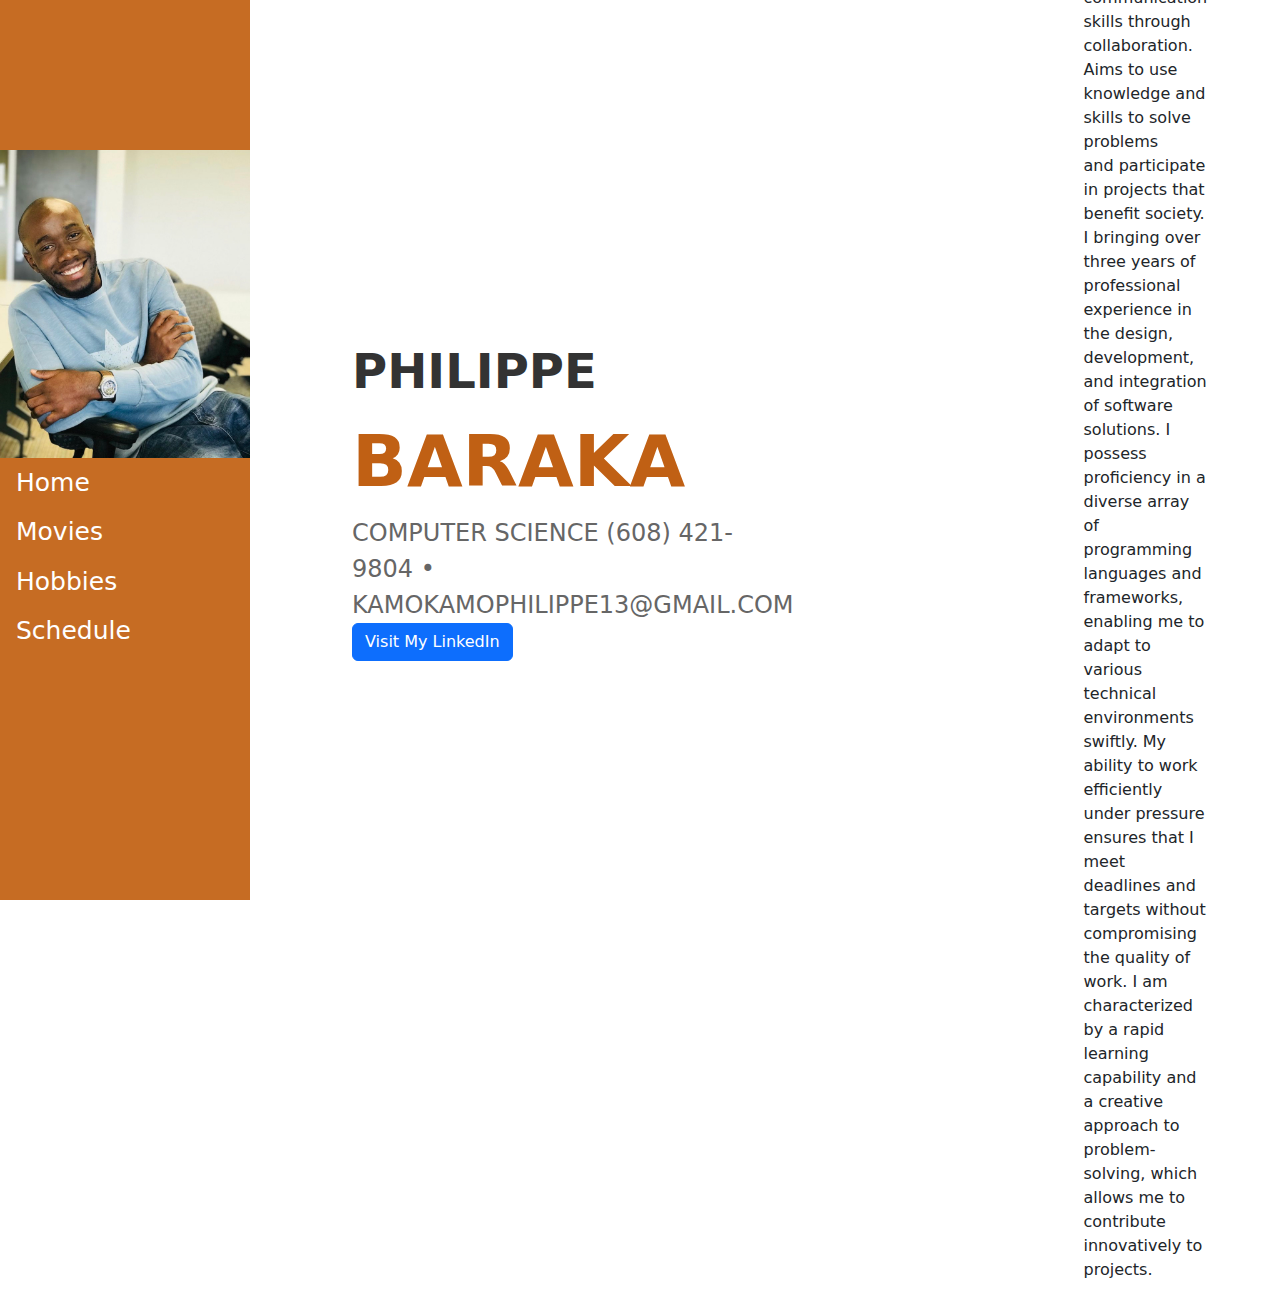
<file: index.html>
<!DOCTYPE html>
<html>

<head>
    <title class="title">Website</title>
    <link rel="stylesheet" href="HomePage.css">
    <link rel="stylesheet" href="https://cdn.jsdelivr.net/npm/bootstrap@5.3.2/dist/css/bootstrap.min.css">
    <link href="movies.html">
    <link href="Skills.html">
    <link href="schedule.html">

</head>

<body>
    <div class="sidebar">
        <img src="148EC376-3470-4408-90C6-62887D202488_1_105_c.jpeg" alt="Philippe Baraka" class="img-fluid">
        <!-- Your navigation links here -->
        <a class="nav-link active" href="index.html">Home</a>
        <a class="nav-link" href="movies.html">Movies</a>
        <a class="nav-link" href="hobbies.html">Hobbies</a>
        <a class="nav-link" href="schedule.html">Schedule</a>
    </div>



    <!-- About Section -->
    <section id="about" class="container mt-5" class="section">
        <div class="title-area">
            <div class="title-name">PHILIPPE</div>
            <div class="title-surname">BARAKA</div>
            <div class="title-details">
                COMPUTER SCIENCE (608) 421-9804 • KAMOKAMOPHILIPPE13@GMAIL.COM
            </div>
            <a href="https://www.linkedin.com/in/philippe-baraka/" class="btn btn-primary" target="_blank" rel="noopener noreferrer">Visit My LinkedIn</a>

        </div>
       
        <div class="main-content">
            <p>A DR Congo native passionate about technology and a Full Stack Developer with<br>
                an enthusiastic disposition to learn and develop communication skills through collaboration.<br>
                Aims to use knowledge and skills to solve problems<br>
                and participate in projects that benefit society.
                I bringing over three years of professional experience in the design,
                development, and integration of software solutions. I possess proficiency
                in a diverse array of programming languages and frameworks, enabling
                me to adapt to various technical environments swiftly. My ability to work
                efficiently under pressure ensures that I meet deadlines and targets
                without compromising the quality of work. I am characterized by a rapid
                learning capability and a creative approach to problem-solving, which
                allows me to contribute innovatively to projects.</p>

        </div>

        <script src="https://code.jquery.com/jquery-3.5.1.slim.min.js"></script>
        <script src="https://cdn.jsdelivr.net/npm/@popperjs/core@2.9.9/dist/umd/popper.min.js"></script>
        <script src="https://stackpath.bootstrapcdn.com/bootstrap/4.5.2/js/bootstrap.min.js"></script>
</body>

</html>
</file>
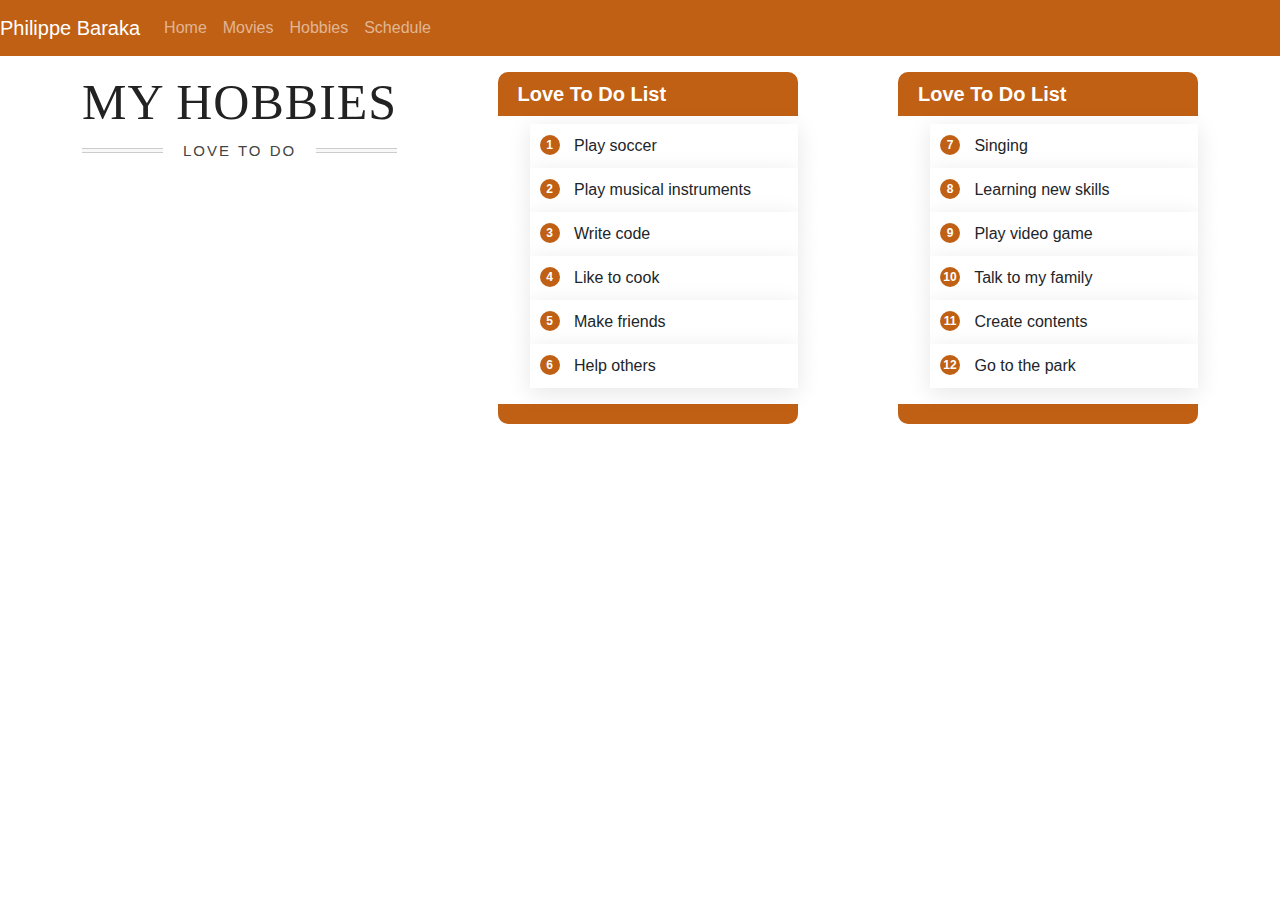
<file: hobbies.html>
<!DOCTYPE html>
<html>

<head>
   <title>Hobbies</title>
   <link rel="stylesheet" href="https://cdn.jsdelivr.net/npm/bootstrap@5.3.2/dist/css/bootstrap.min.css">
   <link rel="stylesheet" href="index.css">
</head>

<body>
   <nav class="navbar navbar-expand-lg navbar-dark bg-primary">
      <a class="navbar-brand" href="#">Philippe Baraka</a>
      <button class="navbar-toggler" type="button" data-toggle="collapse" data-target="#navbarNav"
          aria-controls="navbarNav" aria-expanded="false" aria-label="Toggle navigation">
          <span class="navbar-toggler-icon"></span>
      </button>
      <div class="collapse navbar-collapse" id="navbarNav">
          <ul class="navbar-nav">
              <li class="nav-item active">
                  <a class="nav-link" href="index.html">Home</a>
              </li>
              <li class="nav-item">
                  <a class="nav-link" href="movies.html">Movies</a>
              </li>
              <li class="nav-item">
                  <a class="nav-link" href="hobbies.html">Hobbies</a>
              </li>
              <li class="nav-item">
                  <a class="nav-link" href="schedule.html">Schedule</a>
              </li>
          </ul>
      </div>
  </nav>

  <div class="container mt-3 d-flex flex-wrap justify-content-between">
      <div class="nine">
        <h1>My Hobbies
            <span>Love to do</span>
        </h1>
      </div>
      <div class="box">
        <h2>Love To Do List</h2>
        <ul>
          <li><span>1</span> Play soccer</li>
          <li><span>2</span> Play musical instruments</li>
          <li><span>3</span> Write code</li>
          <li><span>4</span> Like to cook</li>
          <li><span>5</span> Make friends</li>
          <li><span>6</span> Help others</li>
        </ul>
      </div>
      
      <div class="box">
        <h2>Love To Do List</h2>
        <ul>
          <li><span>7</span> Singing</li>
          <li><span>8</span> Learning new skills</li>
          <li><span>9</span> Play video game</li>
          <li><span>10</span> Talk to my family</li>
          <li><span>11</span> Create contents</li>
          <li><span>12</span> Go to the park</li>
        </ul>
      </div>
  </div>
  <script src="https://code.jquery.com/jquery-3.5.1.slim.min.js"></script>
  <script src="https://cdn.jsdelivr.net/npm/@popperjs/core@2.9.9/dist/umd/popper.min.js"></script>
  <script src="https://stackpath.bootstrapcdn.com/bootstrap/4.5.2/js/bootstrap.min.js"></script>
</body>
</html>
</file>
<file: index.css>
.nine h1 {
    text-align:center; font-size:50px; text-transform:uppercase; color:#222; letter-spacing:1px;
    font-family:"Playfair Display", serif; font-weight:400;
  }
  .nine h1 span {
    margin-top: 5px;
      font-size:15px; color:#444; word-spacing:1px; font-weight:normal; letter-spacing:2px;
      text-transform: uppercase; font-family:"Raleway", sans-serif; font-weight:500;
  
      display: grid;
      grid-template-columns: 1fr max-content 1fr;
      grid-template-rows: 27px 0;
      grid-gap: 20px;
      align-items: center;
  }
  
  .nine h1 span:after,.nine h1 span:before {
      content: " ";
      display: block;
      border-bottom: 1px solid #ccc;
      border-top: 1px solid #ccc;
      height: 5px;
    background-color:#f8f8f8;
  }
  * {
    margin: 0;
    padding: 0;
    box-sizing: border-box;
    font-family: sans-serif;
  }
 
  .box {
    width: 300px;
    border-bottom: 20px solid #c06014;
    border-bottom-left-radius: 10px;
    border-bottom-right-radius: 10px;
    margin-bottom: 1rem;
  }
  .box h2 {
    color: #fff;
    background: #c06014;
    padding: 10px 20px;
    font-size: 20px;
    font-weight: 700;
    border-top-left-radius: 10px;
    border-top-right-radius: 10px;
  }
  .box ul {
    position: relative;
    background: #fff;
  }
  .box ul:hover li {
    opacity: 0.2;
  }
  .box ul li {
    list-style: none;
    padding: 10px;
    width: 100%;
    background: #fff;
    box-shadow: 0 5px 25px rgba(0, 0, 0, 0.1);
    transition: transform 0.5s;
  }
  .box ul li:hover {
    transform: scale(1.1);
    z-index: 5;
    background: #c06014;
    box-shadow: 0 5px 25px rgba(0, 0, 0, 0.2);
    color: #fff;
    opacity: 1;
  }
  .box ul li span {
    width: 20px;
    height: 20px;
    text-align: center;
    line-height: 20px;
    background: #c06014;
    color: #fff;
    display: inline-block;
    border-radius: 50%;
    margin-right: 10px;
    font-size: 12px;
    font-weight: 600;
    transform: translateY(-2px);
  }
  .box ul li:hover span {
    background: #fff;
    color: #25bcff;
  }
 
  .bg-primary {
    background-color: #c06014 !important;
}
.container {
    display: flex; /* This enables flexbox */
    justify-content: space-between; /* This will space out your two .box divs */
    align-items: flex-start; /* This aligns items to the top */
  }
  @media (max-width: 768px) {
    .container {
      flex-direction: column; /* Stacks the .box divs vertically on smaller screens */
    }
    .box {
      width: 100%; /* Makes each box take full width on smaller screens */
      margin-bottom: 1rem; /* Adds some space below each box */
    }
  }
  .nined h1 {
    text-align:center; font-size:50px; text-transform:uppercase; color:#222; letter-spacing:1px;
    font-family:"Playfair Display", serif; font-weight:400;
  }
  .nined h1 span {
    margin-top: 5px;
      font-size:15px; color:#444; word-spacing:1px; font-weight:normal; letter-spacing:2px;
      text-transform: uppercase; font-family:"Raleway", sans-serif; font-weight:500;
  
      display: grid;
      grid-template-columns: 1fr max-content 1fr;
      grid-template-rows: 27px 0;
      grid-gap: 20px;
      align-items: center;
  }
  
  .nined h1 span:after,.nined h1 span:before {
      content: " ";
      display: block;
      border-bottom: 1px solid #ccc;
      border-top: 1px solid #ccc;
      height: 5px;
    background-color:#f8f8f8;
  }
</file>
<file: HomePage.css>
body {
    font-family: 'Arial', sans-serif;
    margin: 0;
    /* Reset default margin */
}

/* Sidebar navigation */
.sidebar {
    height: 100vh;
    width: 250px;
    position: fixed;
    z-index: 1;
    top: 0;
    left: 0;
    background-color: #c66c23;
    overflow-x: hidden;
    padding-top: 150px;
}

.table {
    margin-left: auto;
    margin-right: auto;
}
.six h1 {
    text-align: center;
    color:#222; font-size:30px; font-weight:400;
    text-transform: uppercase;
    word-spacing: 1px; letter-spacing:2px; color:#c50000;
  }
  .six h1 span {
    line-height:2em; padding-bottom:15px;
    text-transform: none;
    font-size:.7em;
    font-weight: normal;
    font-style: italic; font-family: "Playfair Display","Bookman",serif;
    color:#e22b2b; letter-spacing:-0.005em; word-spacing:1px;
    letter-spacing:none;
  }
  .six h1:after, .six h1:before {
    position: absolute;
    left: 0;
    bottom: 0;
    width: 45px;
    height: 4px;
    content: "";
    right: 45px; 
    margin:auto;
    background-color: #ccc;
  }
  .six h1:before { 
  background-color:#d78b8b;
    left:45px; width:90px;
  }
.title-name {
    font-size: 48px;
    font-weight: bold;
    color: #333333;
    margin-bottom: 0;
}

.background-container {
    background-image: url('DSCF2345.0.jpg');
    background-size: cover;
    background-position: center;
    background-repeat: no-repeat;
    height: 100%;
}

.title-surname {
    font-size: 72px;
    /* Adjust size as needed */
    font-weight: bold;
    color: #c06014;
    margin-top: 0;
}
html, body {
    height: 100%;
    margin: 0;
    padding: 0;
  }


.title-details {
    font-size: 24px;
    /* Adjust size as needed */
    font-weight: normal;
    color: #666666;
    /* Lighter grey for the details */
}

.profile-pic-container {
    padding: 10px;
    background-color: #333;
    /* Use the same color as your sidebar */
    z-index: 0;
}

/* Style sidebar links */
.sidebar a {
    padding: 6px 8px 6px 16px;
    text-decoration: none;
    font-size: 25px;
    color: white;
    /* Adjust color as needed */
    display: block;
}

.sidebar a:hover {
    color: #f1f1f1;
    /* Adjust hover color as needed */
}

/* Style for the title area */
.title-area {
    margin-left: 250px;
    color: white;
    padding: 20px;
    font-size: 24px;
    font-weight: bold;
    display: flex;
    flex-direction: column;
    align-items: flex-start;
}

.img-thumbnail {
    border-radius: 50%;
    width: 200px;
    height: auto;
    margin-bottom: 20px;
}

.timeline {
    list-style: none;
    padding: 0;
}

.timeline-item {
    margin-bottom: 10px;
    padding-left: 20px;
    position: relative;
}

.timeline-item:before {
    content: ' ';
    width: 10px;
    height: 10px;
    background-color: #6c757d;
    /* This is Bootstrap's secondary color, change as needed */
    border-radius: 50%;
    position: absolute;
    left: 0;
    top: 5px;
}

.badge {
    width: 75px;
    margin-right: 10px;
}


/* Adjust this to match your color scheme */
.bg-primary {
    background-color: #c06014 !important;
}

/* Additional styling below */
.main-content {
    margin-left: 250px;
    /* Same as the width of the sidebar */
    padding: 0 20px;
}

/* Responsive adjustments */
@media (max-width: 768px) {
    .sidebar {
        width: 100%;
        height: auto;
        position: relative;
    }

    .sidebar a {
        float: left;
        display: block;
    }

    .title-area,
    .main-content {
        margin-left: 0;
    }
}

/* education css */
.timeline {
    position: relative;
    padding-left: 50px;
    list-style: none;
}

.timeline-item {
    position: relative;
    padding-bottom: 20px;
    margin-bottom: 20px;
}

.timeline-icon {
    position: absolute;
    left: 0;
    top: 0;
    width: 30px;
    height: 30px;
    border-radius: 50%;
    background: rgb(34, 34, 86);
    /* Use the desired color */
}

.timeline-content {
    margin-left: 40px;
}

.timeline-content h3 {
    margin-top: 0;
    font-size: 16px;
}

.timeline-content p {
    margin-bottom: 0;
}

/* This is for the line connecting the dots */
.timeline:before {
    content: '';
    position: absolute;
    left: 15px;
    top: 0;
    bottom: 0;
    width: 2px;
    background: rgb(34, 34, 86);
    /* Use the desired color */
}

.container {
    display: flex;
    justify-content: center;
    /* Centers horizontally */
    align-items: center;
    /* Centers vertically */
    height: 100vh;
    margin-top: 1rem;
    /* Adjust as needed, smaller values reduce space */
    padding-top: 0;
    justify-content: flex-start;
    width: 100%;
}

.education-section {
    text-align: center;
    /* Centers the text within the section */
}

.title-areaED {
    margin-left: 50px;
    color: white;
    padding: 20px;
    font-size: 24px;
    font-weight: bold;
    display: flex;
    flex-direction: column;
    align-items: center;
    margin-bottom: 1rem;
    /* Adjust as needed, smaller values reduce space */
    padding-bottom: 0.5rem;
}
</file>
